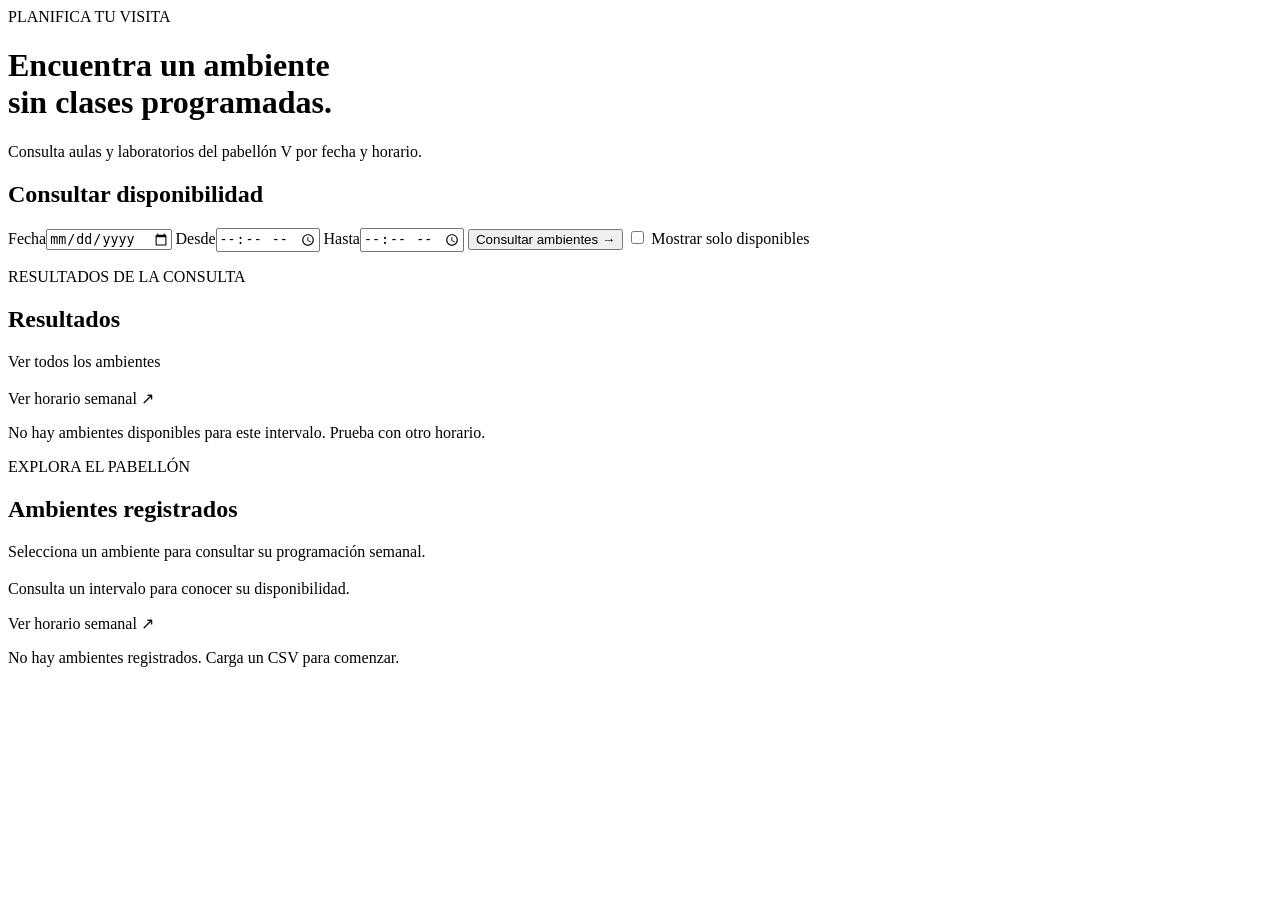
<file: src/main/resources/templates/index.html>
<!doctype html>
<html lang="es" xmlns:th="http://www.thymeleaf.org">
<head>
<meta charset="UTF-8">
<meta name="viewport" content="width=device-width, initial-scale=1">
<title>Disponibilidad · Pabellón V</title>
<link rel="stylesheet" th:href="@{/css/app.css}">
<script defer th:src="@{/js/app.js}">
</script>
</head>
<body>
<header th:replace="~{fragmentos :: cabecera}">
</header>
<main>
<div class="intro">
<span class="eyebrow">PLANIFICA TU VISITA</span>
<h1>Encuentra un ambiente<br>sin clases programadas.</h1>
<p>Consulta aulas y laboratorios del pabellón V por fecha y horario.</p>
</div>
<div th:replace="~{fragmentos :: aviso}">
</div>
<section class="panel" aria-labelledby="buscar">
<h2 id="buscar">Consultar disponibilidad</h2>
<form method="get" th:action="@{/}" class="consulta">
<label>Fecha<input required type="date" name="fecha" th:value="${fecha}">
</label>
<label>Desde<input required type="time" name="inicio" th:value="${inicio}">
</label>
<label>Hasta<input required type="time" name="fin" th:value="${fin}">
</label>
<button type="submit">Consultar ambientes <span aria-hidden="true">→</span>
</button>
<label class="checkbox">
<input type="checkbox" name="soloDisponibles" value="true" th:checked="${soloDisponibles}"> Mostrar solo disponibles</label>
</form>
<p class="mensaje error" role="alert" th:if="${error}" th:text="${error}">
</p>
</section>
<section th:if="${consultado}">
<div class="section-head">
<div>
<span class="eyebrow">RESULTADOS DE LA CONSULTA</span>
<h2 th:text="${libres} + ' ambientes disponibles'">Resultados</h2>
<p th:text="${fecha} + ' · ' + ${inicio} + ' – ' + ${fin}">
</p>
</div>
<a th:href="@{/}">Ver todos los ambientes</a>
</div>
<div class="grid">
<article class="ambiente" th:each="r : ${resultados}">
<span class="tipo" th:text="${r.ambiente.tipo} + ' · Piso ' + ${r.ambiente.piso}">
</span>
<h3 th:text="${r.ambiente.codigo}">
</h3>
<span class="estado" th:classappend="${r.disponible ? 'libre' : 'ocupado'}" th:text="${r.disponible ? 'Sin actividades programadas' : 'Con actividad programada'}">
</span>
<a th:href="@{/ambientes/{codigo}(codigo=${r.ambiente.codigo})}">Ver horario semanal <span aria-hidden="true">↗</span>
</a>
</article>
</div>
<p class="panel" th:if="${#lists.isEmpty(resultados)}">No hay ambientes disponibles para este intervalo. Prueba con otro horario.</p>
</section>
<section th:unless="${consultado}">
<div class="section-head">
<div>
<span class="eyebrow">EXPLORA EL PABELLÓN</span>
<h2>Ambientes registrados <span class="contador" th:text="${#lists.size(ambientes)}">
</span>
</h2>
<p>Selecciona un ambiente para consultar su programación semanal.</p>
</div>
</div>
<div class="grid">
<article class="ambiente" th:each="a : ${ambientes}">
<span class="tipo" th:text="${a.tipo} + ' · Piso ' + ${a.piso}">
</span>
<h3 th:text="${a.codigo}">
</h3>
<p class="muted">Consulta un intervalo para conocer su disponibilidad.</p>
<a th:href="@{/ambientes/{codigo}(codigo=${a.codigo})}">Ver horario semanal <span aria-hidden="true">↗</span>
</a>
</article>
</div>
<p th:if="${#lists.isEmpty(ambientes)}">No hay ambientes registrados. Carga un CSV para comenzar.</p>
</section>
</main>
<footer th:replace="~{fragmentos :: pie}">
</footer>
</body>
</html>
</file>
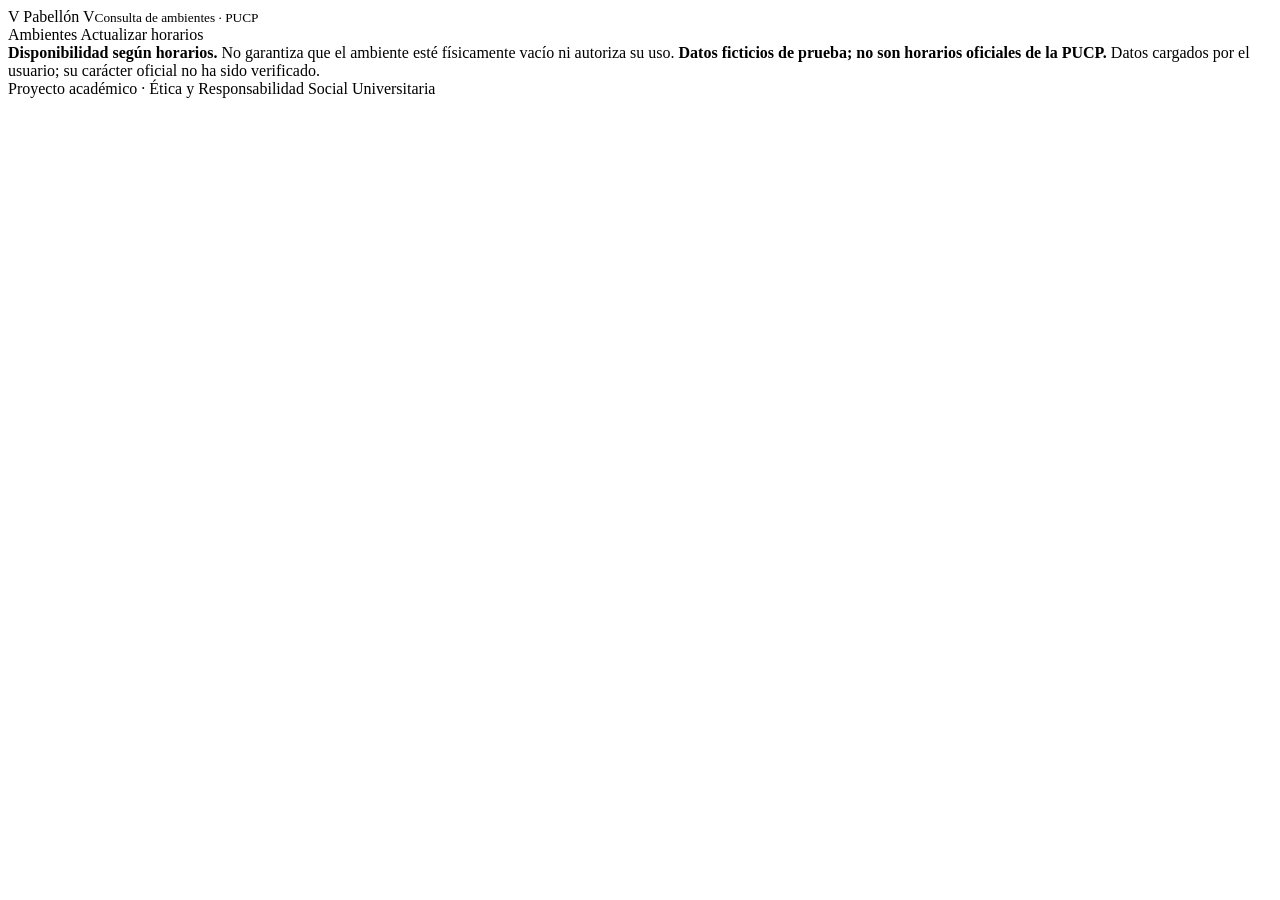
<file: src/main/resources/templates/fragmentos.html>
<!doctype html>
<html lang="es" xmlns:th="http://www.thymeleaf.org">
<body>
<header th:fragment="cabecera">
<a class="marca" th:href="@{/}">
<span class="isotipo">V</span>
<span>Pabellón V<small>Consulta de ambientes · PUCP</small>
</span>
</a>
<nav aria-label="Navegación principal">
<a th:href="@{/}">Ambientes</a>
<a th:href="@{/importar}">Actualizar horarios</a>
</nav>
</header>
<div th:fragment="aviso" class="aviso">
<strong>Disponibilidad según horarios.</strong> No garantiza que el ambiente esté físicamente vacío ni autoriza su uso. <span th:if="${actualizacion != null and actualizacion.ejemplo}">
<strong>Datos ficticios de prueba; no son horarios oficiales de la PUCP.</strong>
</span>
<span th:if="${actualizacion != null and !actualizacion.ejemplo}">Datos cargados por el usuario; su carácter oficial no ha sido verificado.</span>
</div>
<footer th:fragment="pie">
<span>Proyecto académico · Ética y Responsabilidad Social Universitaria</span>
<span th:if="${actualizacion != null}" th:text="'Última actualización: ' + ${actualizacion.fechaLocal} + ' (Lima)'">
</span>
</footer>
</body>
</html>
</file>
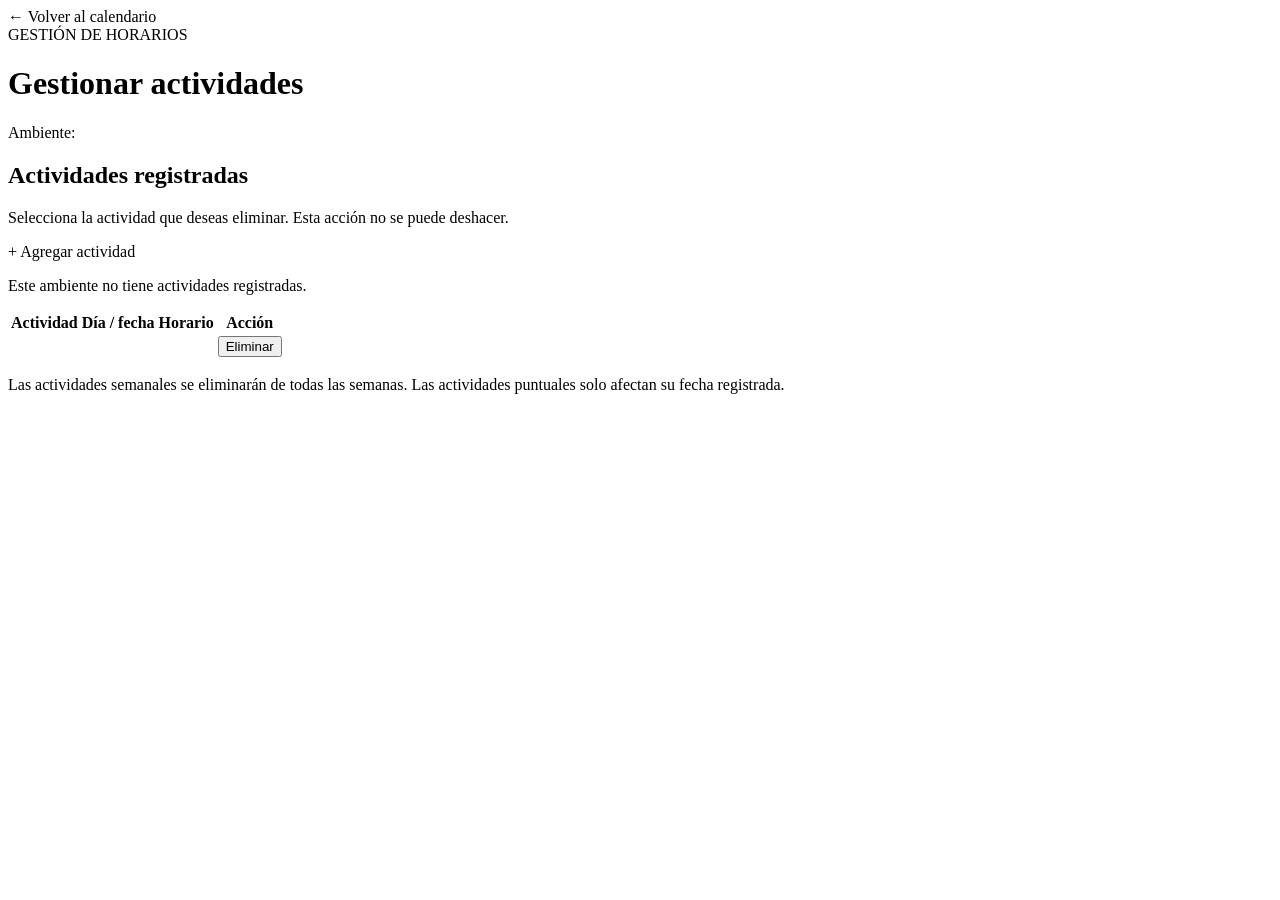
<file: src/main/resources/templates/gestionar-actividades.html>
<!doctype html>
<html lang="es" xmlns:th="http://www.thymeleaf.org">
<head>
    <meta charset="UTF-8">
    <meta name="viewport"
          content="width=device-width, initial-scale=1">

    <title>Gestionar actividades · Pabellón V</title>

    <link rel="stylesheet" th:href="@{/css/app.css}">
    <link rel="stylesheet"
          th:href="@{/css/gestionar-actividades.css}">
</head>

<body>

<header th:replace="~{fragmentos :: cabecera}"></header>

<main>

    <a class="volver"
       th:href="@{/ambientes/{codigo}(codigo=${ambiente.codigo})}">
        ← Volver al calendario
    </a>

    <div class="intro">
        <span class="eyebrow">GESTIÓN DE HORARIOS</span>

        <h1>Gestionar actividades</h1>

        <p>
            Ambiente:
            <strong th:text="${ambiente.codigo}"></strong>
        </p>
    </div>

    <div th:replace="~{fragmentos :: aviso}"></div>

    <!-- Mensajes de confirmación y error -->
    <p class="mensaje exito" th:if="${exito}"
       role="status" th:text="${exito}"></p>

    <p class="mensaje error" th:if="${error}"
       role="alert" th:text="${error}"></p>

    <section class="panel">

        <div class="gestion-encabezado">
            <div>
                <h2>Actividades registradas</h2>

                <p>
                    Selecciona la actividad que deseas eliminar.
                    Esta acción no se puede deshacer.
                </p>
            </div>

            <a class="boton-nuevo"
               th:href="@{/actividades/nueva(ambiente=${ambiente.codigo})}">
                + Agregar actividad
            </a>
        </div>

        <!-- Estado vacío -->
        <p th:if="${#lists.isEmpty(registros)}">
            Este ambiente no tiene actividades registradas.
        </p>

        <!-- Listado de actividades -->
        <div class="tabla"
             th:unless="${#lists.isEmpty(registros)}">

            <table class="tabla-gestion">

                <thead>
                    <tr>
                        <th>Actividad</th>
                        <th>Día / fecha</th>
                        <th>Horario</th>
                        <th>Acción</th>
                    </tr>
                </thead>

                <tbody>
                    <tr th:each="fila : ${registros}">

                        <td>
                            <strong th:text="${fila.titulo}">
                            </strong>

                            <small th:text="${fila.detalle}">
                            </small>
                        </td>

                        <td th:text="${fila.cuando}"></td>

                        <td th:text="${fila.horario}"></td>

                        <td>
                            <form method="post"
                                  th:action="@{/ambientes/{codigo}/actividades/{tipo}/{id}/eliminar(
                                    codigo=${ambiente.codigo},
                                    tipo=${fila.tipo},
                                    id=${fila.id}
                                  )}"
                                  onsubmit="return confirm('¿Eliminar esta actividad? Esta acción no se puede deshacer.');">

                                <button type="submit"
                                        class="boton-eliminar"
                                        th:attr="aria-label=${'Eliminar ' + fila.titulo + ' del ambiente ' + ambiente.codigo}">
                                    Eliminar
                                </button>

                            </form>
                        </td>

                    </tr>
                </tbody>

            </table>
        </div>

        <p class="nota-gestion">
            Las actividades semanales se eliminarán de todas
            las semanas. Las actividades puntuales solo afectan
            su fecha registrada.
        </p>

    </section>
</main>

<footer th:replace="~{fragmentos :: pie}"></footer>

</body>
</html>
</file>
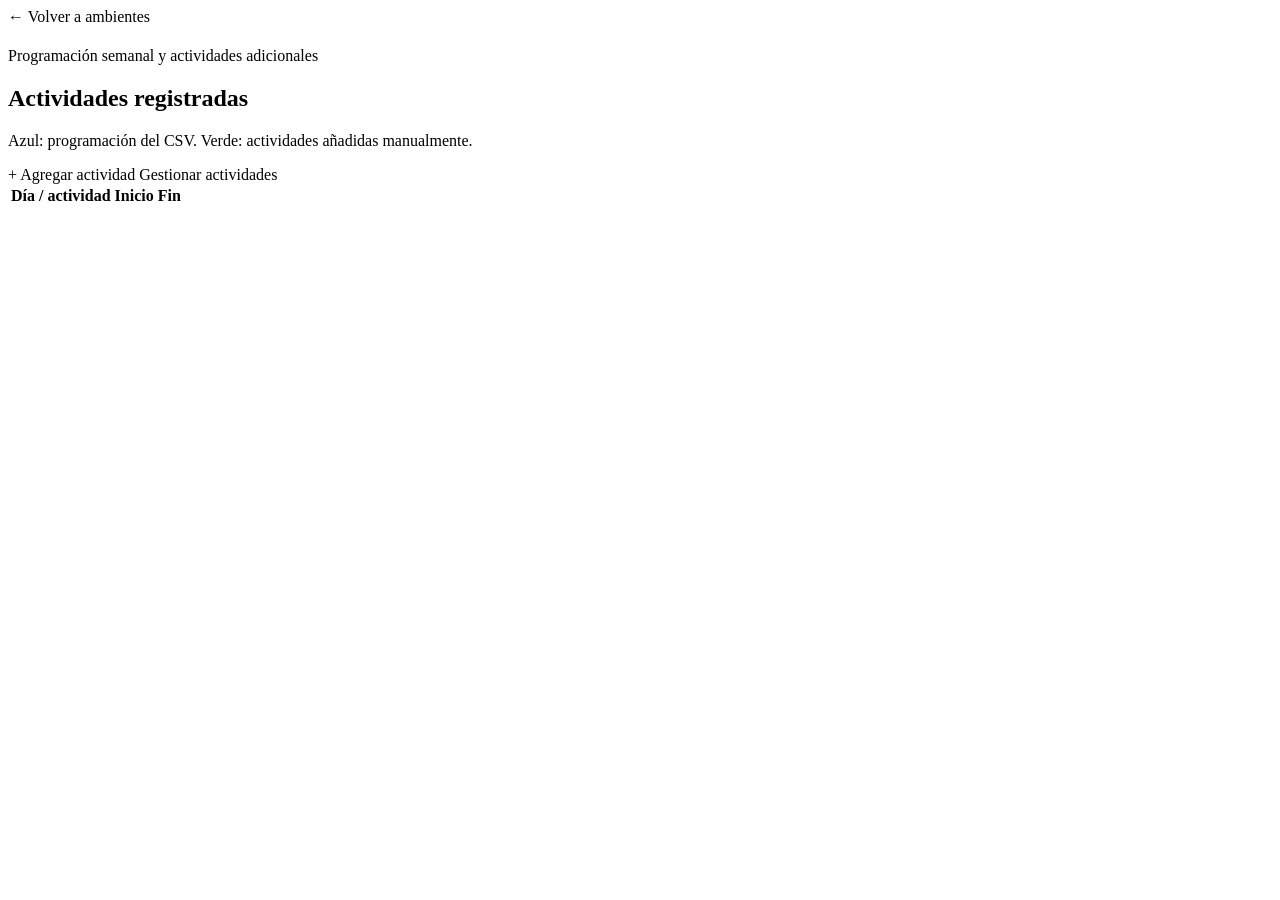
<file: src/main/resources/templates/horario.html>
<!doctype html>
<html lang="es" xmlns:th="http://www.thymeleaf.org">
<head>
    <meta charset="UTF-8">
    <meta name="viewport" content="width=device-width, initial-scale=1">
    <title>Horario del ambiente · Pabellón V</title>
    <link rel="stylesheet" th:href="@{/css/app.css}">
    <link rel="stylesheet" th:href="@{/css/calendario.css}">
    <script defer th:src="@{/js/app.js}"></script>
    <script defer th:src="@{/js/calendario.js}"></script>
</head>
<body>
<header th:replace="~{fragmentos :: cabecera}"></header>

<main>
    <a class="volver" th:href="@{/}">
        ← Volver a ambientes
    </a>

    <div class="intro">
        <span class="eyebrow"
              th:text="${ambiente.tipo} + ' · Piso ' + ${ambiente.piso}">
        </span>
        <h1 th:text="${ambiente.codigo}"></h1>
        <p>Programación semanal y actividades adicionales</p>
    </div>

    <div th:replace="~{fragmentos :: aviso}"></div>

    <p class="mensaje exito" role="status"
       th:if="${exito}" th:text="${exito}"></p>

    <section class="panel">

        <div class="calendario-barra">
            <div>
                <h2>Actividades registradas</h2>
                <p class="calendario-descripcion">
                    Azul: programación del CSV.
                    Verde: actividades añadidas manualmente.
                </p>
            </div>

            <div class="calendario-acciones">
                <a class="boton-agregar"
                   th:href="@{/actividades/nueva(ambiente=${ambiente.codigo})}">
                    + Agregar actividad
                </a>
                
                <a class="boton-gestionar"
                th:href="@{/ambientes/{codigo}/gestionar(codigo=${ambiente.codigo})}">
                    Gestionar actividades
                </a>

                <button id="cambiar-vista" class="boton-alternar"
                        type="button" hidden>
                    Ver tabla
                </button>
            </div>
        </div>

        <nav id="semana-controles" class="semana-controles"
             aria-label="Navegación de semanas" hidden>

            <button type="button" id="semana-anterior">
                ← Anterior
            </button>

            <strong id="rango-semana" aria-live="polite"></strong>

            <button type="button" id="semana-siguiente">
                Siguiente →
            </button>
        </nav>

        <p id="error-calendario" class="mensaje error"
           role="alert" hidden></p>

        <div id="calendario-semanal"
             class="calendario-scroll"
             th:attr="data-codigo=${ambiente.codigo}"
             aria-label="Calendario semanal de actividades"
             hidden>
        </div>

        <div id="tabla-horarios" class="tabla">
            <table>
                <thead>
                    <tr>
                        <th>Día / actividad</th>
                        <th>Inicio</th>
                        <th>Fin</th>
                    </tr>
                </thead>

                <tbody>
                    <tr th:each="h : ${horarios}">
                        <td class="dia" th:text="${h.nombreDia}"></td>
                        <td th:text="${h.inicio}"></td>
                        <td th:text="${h.fin}"></td>
                    </tr>
                </tbody>

                <tbody id="filas-adicionales"></tbody>
            </table>
        </div>

        <noscript>
            Activa JavaScript para visualizar las actividades adicionales.
        </noscript>
    </section>
</main>

<footer th:replace="~{fragmentos :: pie}"></footer>
</body>
</html>
</file>
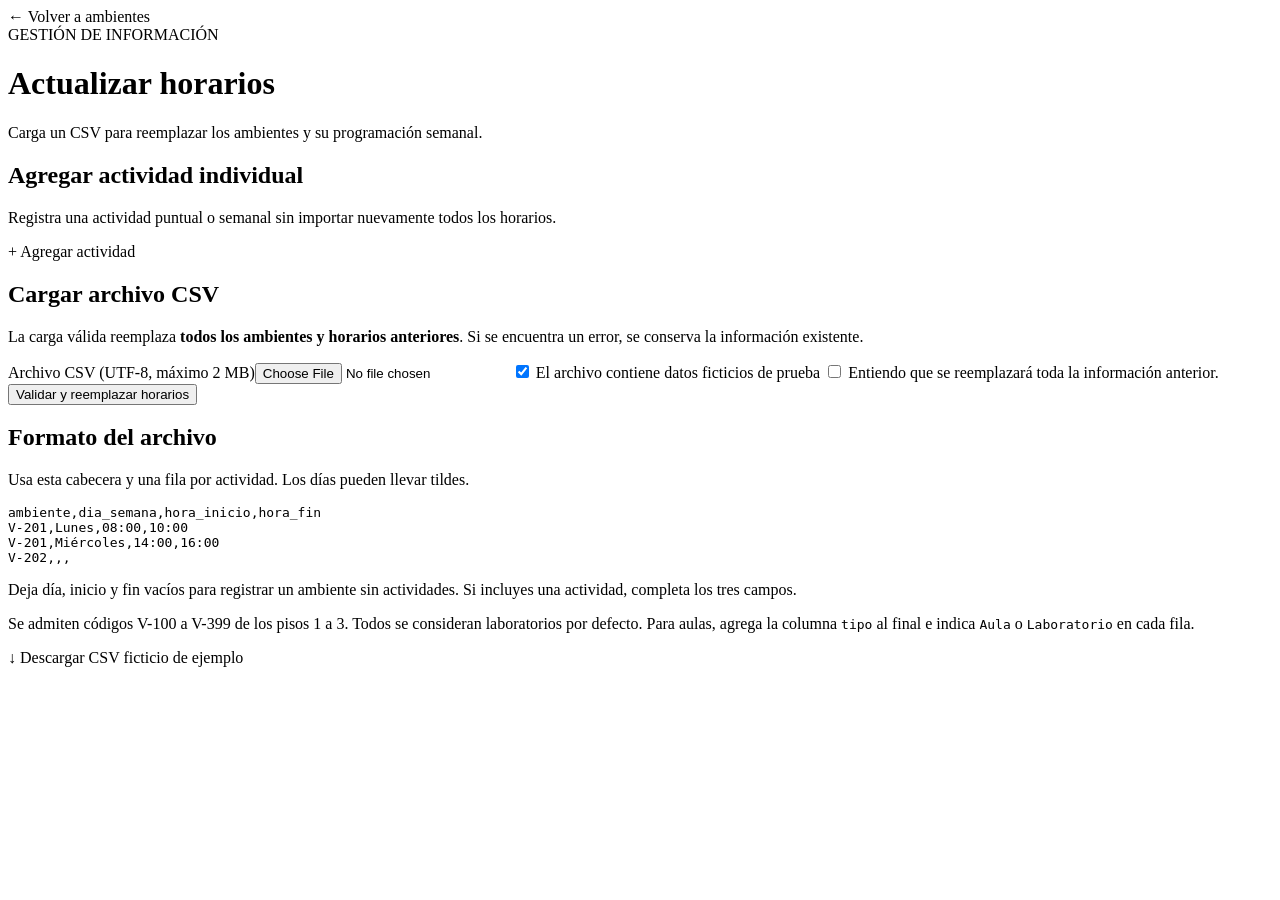
<file: src/main/resources/templates/importar.html>
<!doctype html>
<html lang="es" xmlns:th="http://www.thymeleaf.org">
<head>
<meta charset="UTF-8">
<meta name="viewport" content="width=device-width, initial-scale=1">
<title>Actualizar horarios · Pabellón V</title>
<link rel="stylesheet" th:href="@{/css/app.css}">
<link rel="stylesheet" th:href="@{/css/calendario.css}">
<script defer th:src="@{/js/app.js}">
</script>
</head>
<body>
<header th:replace="~{fragmentos :: cabecera}">
</header>
<main>
<a class="volver" th:href="@{/}">← Volver a ambientes</a>
<div class="intro">
<span class="eyebrow">GESTIÓN DE INFORMACIÓN</span>
<h1>Actualizar horarios</h1>
<p>Carga un CSV para reemplazar los ambientes y su programación semanal.</p>
</div>
<div th:replace="~{fragmentos :: aviso}">
</div>
<p class="mensaje exito" role="status" th:if="${exito}" th:text="${exito}">
</p>
<p class="mensaje error" role="alert" th:if="${error}" th:text="${error}">
</p>

<section class="panel">
    <h2>Agregar actividad individual</h2>
    <p>
        Registra una actividad puntual o semanal sin
        importar nuevamente todos los horarios.
    </p>

    <a class="boton-agregar" th:href="@{/actividades/nueva}">
        + Agregar actividad
    </a>
</section>

<div class="import-grid">
<section class="panel">
<h2>Cargar archivo CSV</h2>
<p>La carga válida reemplaza <strong>todos los ambientes y horarios anteriores</strong>. Si se encuentra un error, se conserva la información existente.</p>
<form method="post" th:action="@{/importar}" enctype="multipart/form-data" id="carga">
<label>Archivo CSV (UTF-8, máximo 2 MB)<input required type="file" name="archivo" accept=".csv,text/csv">
</label>
<label class="checkbox">
<input type="checkbox" name="ejemplo" value="true" checked> El archivo contiene datos ficticios de prueba</label>
<label class="checkbox">
<input type="checkbox" required> Entiendo que se reemplazará toda la información anterior.</label>
<button type="submit">Validar y reemplazar horarios</button>
<p id="progreso" aria-live="polite">
</p>
</form>
</section>
<section class="panel">
<h2>Formato del archivo</h2>
<p>Usa esta cabecera y una fila por actividad. Los días pueden llevar tildes.</p>
<pre>ambiente,dia_semana,hora_inicio,hora_fin
V-201,Lunes,08:00,10:00
V-201,Miércoles,14:00,16:00
V-202,,,</pre>
<p>Deja día, inicio y fin vacíos para registrar un ambiente sin actividades. Si incluyes una actividad, completa los tres campos.</p>
<p>Se admiten códigos V-100 a V-399 de los pisos 1 a 3. Todos se consideran laboratorios por defecto. Para aulas, agrega la columna <code>tipo</code> al final e indica <code>Aula</code> o <code>Laboratorio</code> en cada fila.</p>
<a class="descarga" th:href="@{/ejemplos/horarios-ficticios.csv}" download>↓ Descargar CSV ficticio de ejemplo</a>
</section>
</div>
</main>
<footer th:replace="~{fragmentos :: pie}">
</footer>
</body>
</html>
</file>
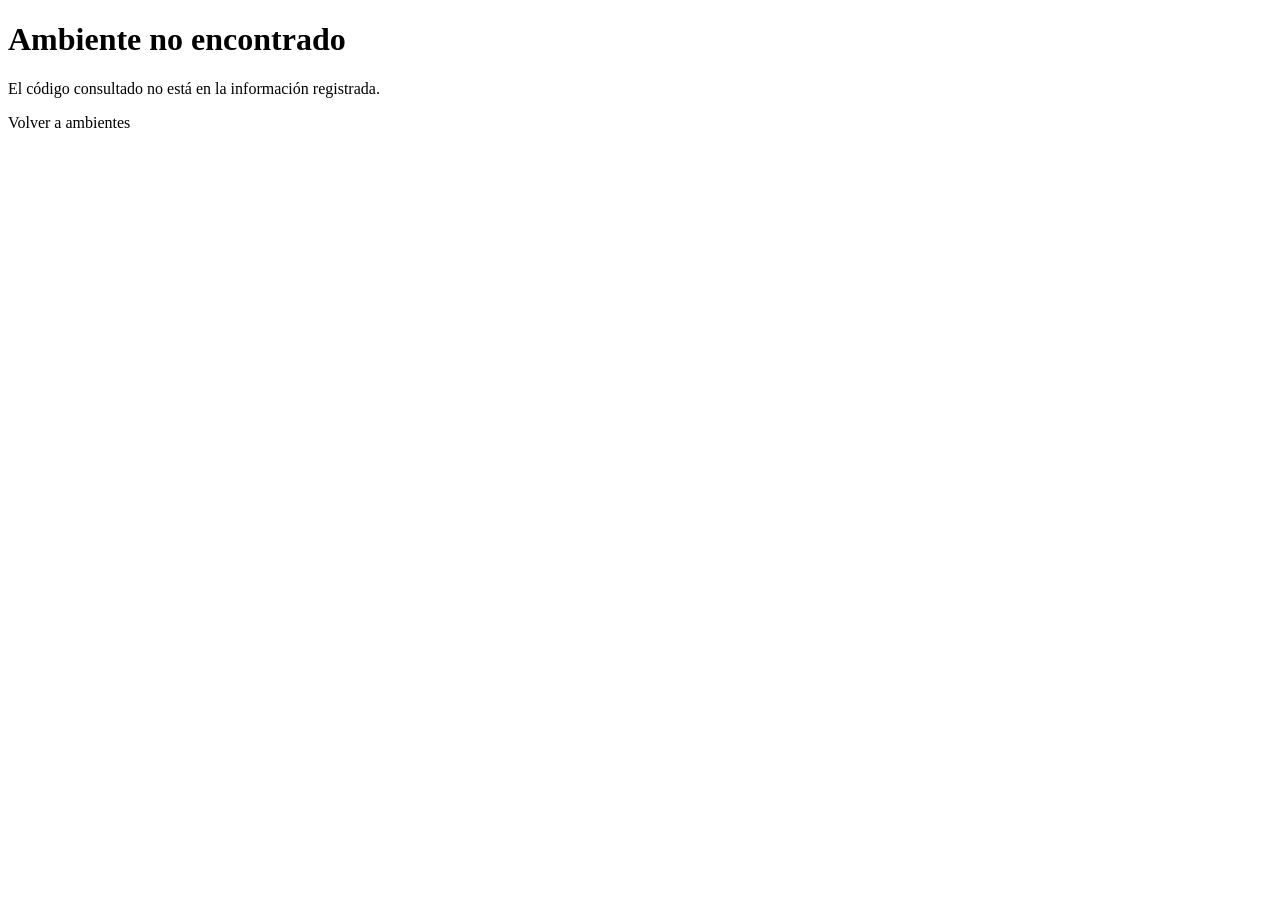
<file: src/main/resources/templates/no-encontrado.html>
<!doctype html>
<html lang="es" xmlns:th="http://www.thymeleaf.org">
<head>
<meta charset="UTF-8">
<meta name="viewport" content="width=device-width, initial-scale=1">
<title>Ambiente no encontrado</title>
<link rel="stylesheet" th:href="@{/css/app.css}">
<script defer th:src="@{/js/app.js}">
</script>
</head>
<body>
<header th:replace="~{fragmentos :: cabecera}">
</header>
<main>
<h1>Ambiente no encontrado</h1>
<p>El código consultado no está en la información registrada.</p>
<a th:href="@{/}">Volver a ambientes</a>
</main>
<footer th:replace="~{fragmentos :: pie}">
</footer>
</body>
</html>
</file>
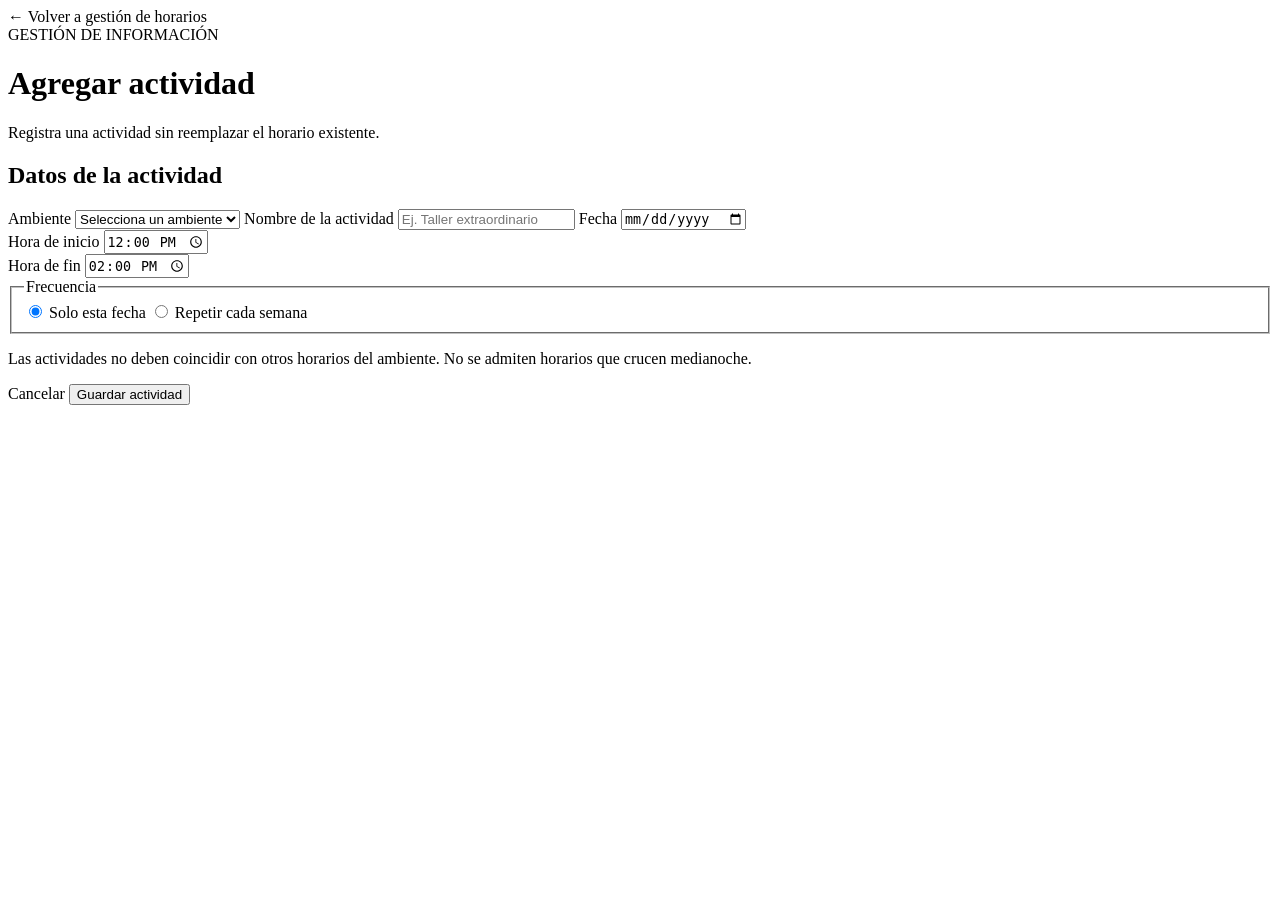
<file: src/main/resources/templates/nueva-actividad.html>
<!doctype html>
<html lang="es" xmlns:th="http://www.thymeleaf.org">
<head>
    <meta charset="UTF-8">
    <meta name="viewport" content="width=device-width, initial-scale=1">
    <title>Agregar actividad · Pabellón V</title>
    <link rel="stylesheet" th:href="@{/css/app.css}">
    <link rel="stylesheet" th:href="@{/css/actividad-extra.css}">
</head>
<body>

<header th:replace="~{fragmentos :: cabecera}"></header>

<main>
    <a class="volver" th:href="@{/importar}">
        ← Volver a gestión de horarios
    </a>

    <div class="intro">
        <span class="eyebrow">GESTIÓN DE INFORMACIÓN</span>
        <h1>Agregar actividad</h1>
        <p>Registra una actividad sin reemplazar el horario existente.</p>
    </div>

    <div th:replace="~{fragmentos :: aviso}"></div>

    <p class="mensaje error" role="alert"
       th:if="${error}" th:text="${error}"></p>

    <section class="panel formulario-actividad">
        <h2>Datos de la actividad</h2>

        <form th:action="@{/actividades}" method="post">

            <label for="ambiente">Ambiente</label>
            <select id="ambiente" name="ambiente" required>
                <option value="">Selecciona un ambiente</option>
                <option th:each="a : ${ambientes}"
                        th:value="${a.codigo}"
                        th:selected="${a.codigo == seleccionado}"
                        th:text="${a.codigo} + ' · ' + ${a.tipo}">
                </option>
            </select>

            <label for="descripcion">Nombre de la actividad</label>
            <input id="descripcion" name="descripcion"
                   type="text" minlength="2" maxlength="100"
                   placeholder="Ej. Taller extraordinario" required>

            <label for="fecha">Fecha</label>
            <input id="fecha" name="fecha" type="date"
                   th:value="${fechaSugerida}" required>

            <div class="horas-formulario">
                <div>
                    <label for="inicio">Hora de inicio</label>
                    <input id="inicio" name="inicio"
                           type="time" value="12:00" required>
                </div>
                <div>
                    <label for="fin">Hora de fin</label>
                    <input id="fin" name="fin"
                           type="time" value="14:00" required>
                </div>
            </div>

            <fieldset class="frecuencia-formulario">
                <legend>Frecuencia</legend>

                <label>
                    <input type="radio" name="frecuencia"
                           value="PUNTUAL" checked>
                    Solo esta fecha
                </label>

                <label>
                    <input type="radio" name="frecuencia"
                           value="SEMANAL">
                    Repetir cada semana
                </label>
            </fieldset>

            <p class="ayuda">
                Las actividades no deben coincidir con otros horarios
                del ambiente. No se admiten horarios que crucen medianoche.
            </p>

            <div class="acciones-actividad">
                <a th:href="@{/importar}" class="boton-secundario">
                    Cancelar
                </a>
                <button type="submit">Guardar actividad</button>
            </div>

        </form>
    </section>
</main>

<footer th:replace="~{fragmentos :: pie}"></footer>
</body>
</html>
</file>
